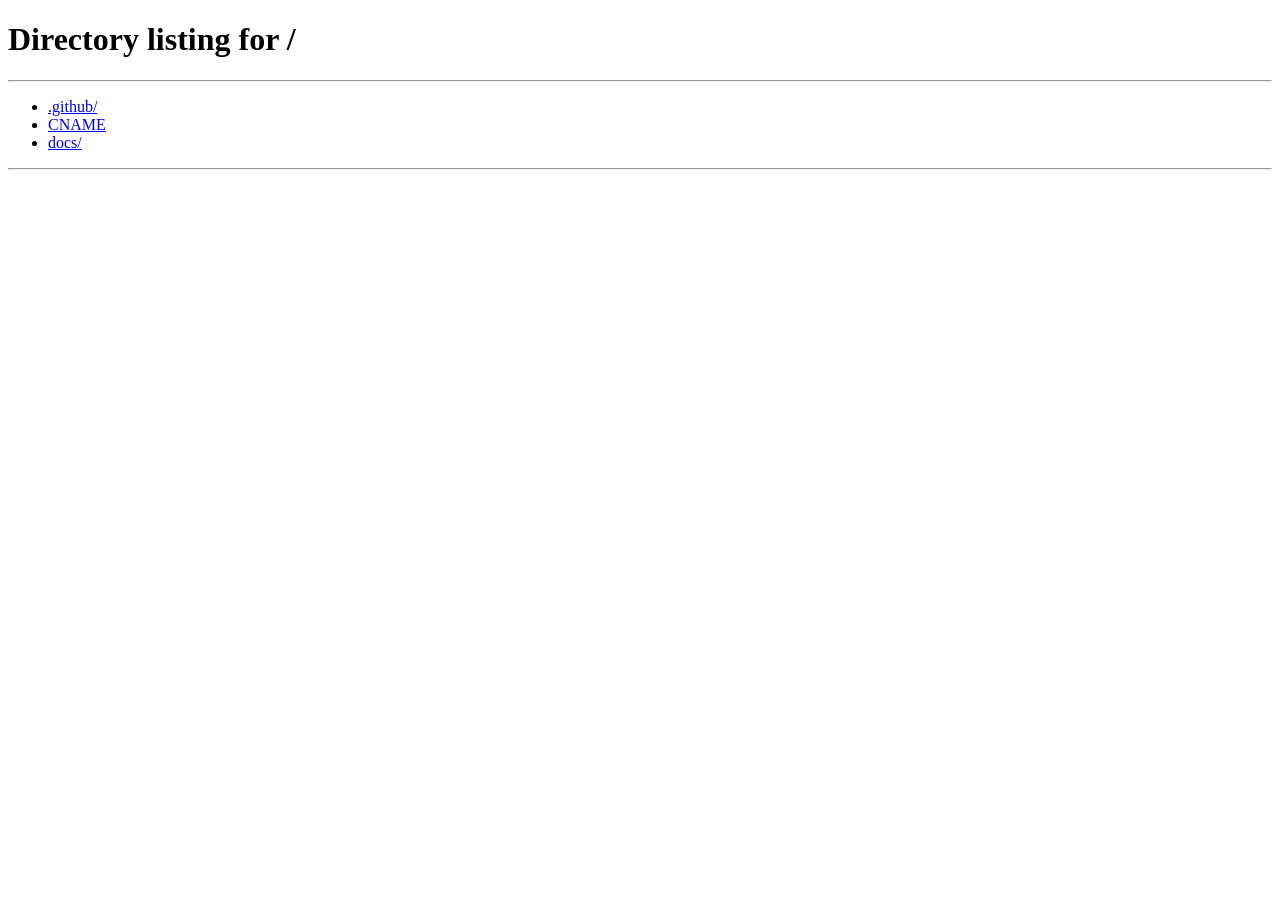
<file: docs/us-en/index.html>
<!doctype html>
<head>
    <meta charset="UTF-8">
    <meta name="viewport"
          content="width=device-width, user-scalable=no, initial-scale=1.0, maximum-scale=1.0, minimum-scale=1.0">
    <meta http-equiv="X-UA-Compatible" content="ie=edge">
    <link rel="icon" href="/favicon.png" />
</head>
<body>

<script>
    window.location.href = "/#/us-en/"
</script>

</body>
</html>
</file>
